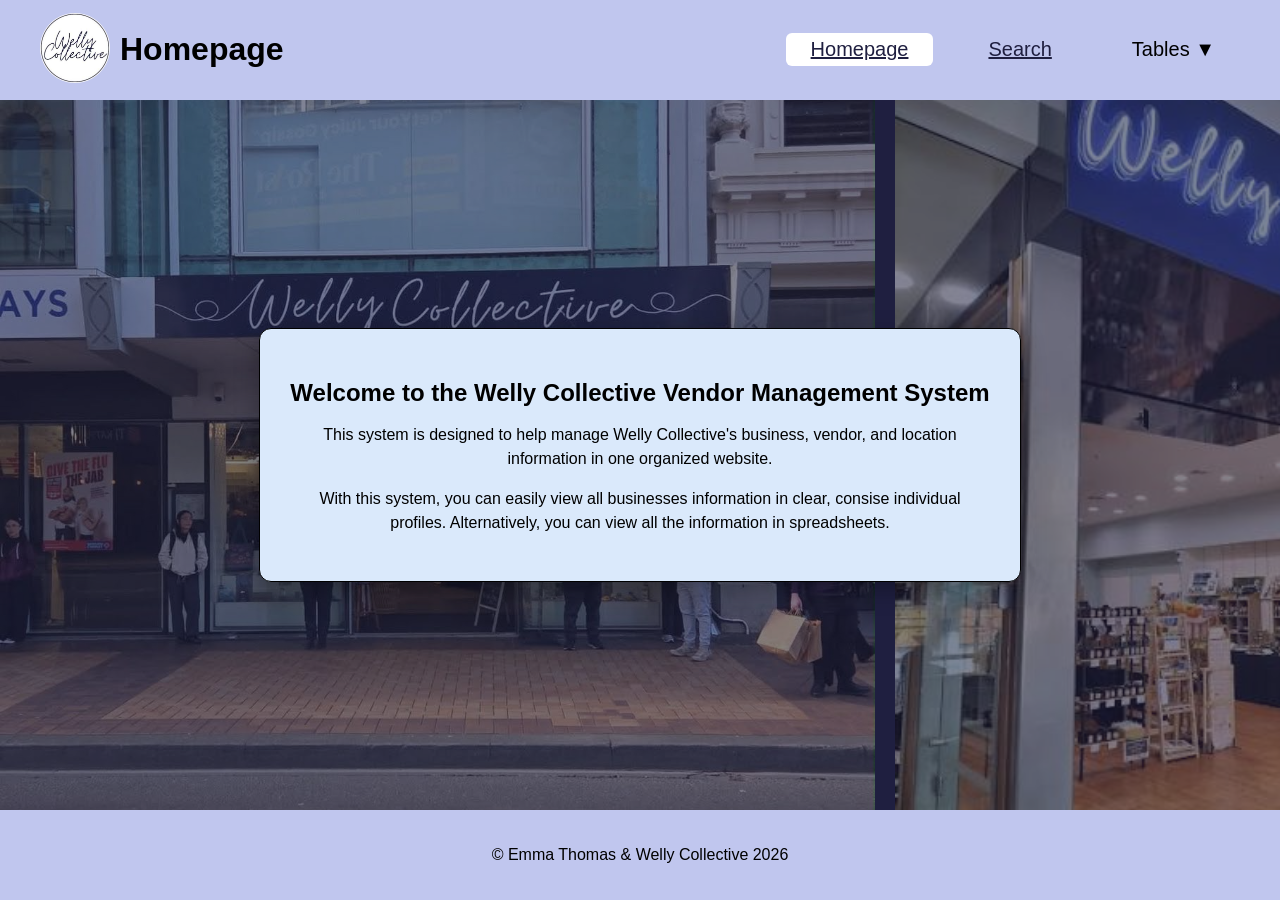
<file: templates/index.html>
<!DOCTYPE html>
<html lang="en">
<head>
    <meta charset="UTF-8">

    <!-- Page Title -->
    <title>Homepage</title>

    <!-- Link to the CSS stylesheet -->
    <link type="text/css" rel="stylesheet" href="/static/css/style.css">
</head>
<body>

    <!-- Page Heading -->
    <header class="header">

    <!-- Welly Collective logo -->
    <div class="logo">
        <a href="/">
            <img src="/static/css/images/welly_collective_logo.png" alt="Welly Collective logo">
        </a>
    </div>

    <!-- Page title -->
    <h1>Homepage</h1>

    <!-- Navigation bar -->
    <nav class="nav_class">
        <ul>
            <!-- Link to homepage -->
            <li class="active">
                <a href="/">Homepage</a>
            </li>
            <!-- Link to search page -->
            <li>
                <a href="/search">Search</a>
            </li>
            <!-- Tables dropdown menu -->
            <li>                
                Tables
                <span class = "arrow">&#9660;</span>
                <!-- Sub-menu for tables -->
                <ul class="sub-menu">
                    <li>
                        <a href="/business_table">Business Table</a>
                    </li>
                    <li>
                       <a href="/locations_table">Locations</a>
                    </li>
                </ul>
            </li>
        </ul>
    </nav>
</header>

 
    <!-- Main content of the homepage -->
    <main class="homepage">
        <section class="intro">
            <!-- Introduction -->
            <h2>Welcome to the Welly Collective Vendor Management System</h2>
            <p>This system is designed to help manage Welly Collective's business, vendor, and location information in one organized website.</p>
            <p>With this system, you can easily view all businesses information in clear, consise individual profiles.
                Alternatively, you can view all the information in spreadsheets. </p>
        </section>

        <!-- Welly Collective store images -->
        <div class="image-slider">
            <div class="image-track">
                <img src="/static/css/images/manners.jpg" alt="Welly Collective store">
                <img src="/static/css/images/porirua.jpeg" alt="Welly Collective store">
                <img src="/static/css/images/lambton.jpg" alt="Welly Collective store">
                <img src="/static/css/images/johnsonville.jpeg" alt="Welly Collective store">
                <img src="/static/css/images/boutique.jpeg" alt="Welly Collective store">
                <img src="/static/css/images/cuba.jpeg" alt="Welly Collective store">
                <img src="/static/css/images/queensgate.jpeg" alt="Welly Collective store">

                <!-- Duplicated images for the fade effect -->
                <img src="/static/css/images/porirua.jpeg" alt="Welly Collective store">
                <img src="/static/css/images/lambton.jpg" alt="Welly Collective store">
                <img src="/static/css/images/johnsonville.jpeg" alt="Welly Collective store">
                <img src="/static/css/images/boutique.jpeg" alt="Welly Collective store">
                <img src="/static/css/images/cuba.jpeg" alt="Welly Collective store">
                <img src="/static/css/images/queensgate.jpeg" alt="Welly Collective store">
            </div>
        </div>

    </main>
    <footer>
        <p>&copy; Emma Thomas & Welly Collective 2026</p>
    </footer>
</body>
</html>
</file>
<file: static/css/style.css>
/* Welly Collective Vendor Management System stylesheet. */
/* Controls the layout, navigation, search page, tables and footer. */

/* Make the page fill the available browser height. */
html, body {
    height: 100%;
}

/* Set the page background and use flexbox for the overall page layout. */
body {
    background-color: #1f1f40;
    color: #ffffff;
    font-family: "Roboto", sans-serif;
    position: relative;
    display: flex;
    flex-direction: column;
    margin: 0;
}

/* Header Section Styles */

/* Styles the logo and page title at the top of each page. */
.header {
    background-color: #c0c6ee;
    color: #000000;
    padding: 10px 40px;
    display: flex;
    align-items: center;
    gap: 10px;
    position: relative;
    z-index: 10;
}

/* Welly Collective Logo Positioning */
.logo {
    position: static;
}

/* Welly Collective Logo Image Sizing */
.logo img {
    width: 70px;
    height: 70px;
}

/* Fills all remaining space */
main {
    flex: 1;
} 

/* Nav Bar Styles */
/* Styles the navigation shared by every page. */

/* Centre the navigation links inside the navigation bar. */
.nav_class {
    margin-left: auto;
    display: flex;
    align-items: center;
}

.nav_class > ul {
    display: flex; /* Aligns list items side-by-side cleanly */
    align-items: center;
    margin: 0;
    padding: 0;
    list-style: none;
    background-color: transparent;
    color: #000000;
    font-size: 20px;
    font-family: "Roboto", sans-serif;
    gap: 30px;
    flex-wrap: wrap; /* Allows items to look ok on smaller screen sizes */
}

/* Place the main navigation options beside each other. */
.nav_class > ul >li {
    list-style-type:none;
    padding: 5px 25px;
    position: relative;
}

.nav_class > ul >li:hover {
    background-color: #ffffff;
    border-radius: 6px;
}

ul.sub-menu {
    position: absolute;
    top: 100%;                  
    left: 50%;                  
    transform: translateX(-50%); /* Shifts left by 50% of dropdown width to center */
    background-color: #ffffff;
    z-index: 2;
    list-style-type: none;
    width: 130px;               /* Keep narrower fixed width */
    padding: 5px 0;             
    margin: 0;                 
    opacity: 0;
    visibility: hidden;         /* Prevents accidental hover triggers when invisible */
    border-radius: 6px;
    box-shadow: 0 4px 12px rgba(0, 0, 0, 0.15); /* Adds visual depth */
}

ul.sub-menu li {
    padding: 8px 12px;         /* Equal padding for text alignment */
    text-align: center;         /* Centers links cleanly inside narrower dropdown */
}

.nav_class li:hover .sub-menu {
    opacity: 1;
    visibility: visible;
}

ul.sub-menu li:hover {
    color: white;
    background-color: #444444;
}

a, a:visited {
    color: #1f1f40
}

a:hover {
    color: #1f1f40;
    text-decoration: none;
}

.nav_class li.active {
    background-color: #ffffff;
    border-radius: 6px;
}

/* Homepage Section Styles */
.homepage {
    position: relative;
    width: 100%;
    flex: 1;               /* Fills all vertical space between header & footer */
    display: flex;
    justify-content: center;
    align-items: center;  /* Centers .intro vertically and horizontally */
    overflow: hidden;      /* Prevents horizontal scrollbars from image overflow */
    margin: 0;
}

.homepage > h2{
    font-size: 24px;
    margin-bottom: 10px;
    text-align: center;
}

.homepage > p{
    font-size: 16px;
    line-height: 1.5;
    text-align: center;
}

/* Welcome Box */
.intro {
    position: relative;
    z-index: 2;            /* Keeps text box above the scrolling background */
    max-width: 700px;
    padding: 30px;
    background-color: #dae9fb;
    color: #000000;
    text-align: center;
    border: 1px solid #000000;
    border-radius: 12px;
    box-shadow: 0 8px 24px rgba(0, 0, 0, 0.3);
    margin: 20px;
}

.intro h2 {
    font-size: 24px;
    margin-bottom: 10px;
}

.intro p {
    font-size: 16px;
    line-height: 1.5;
}

/* Welly Collective Image Slider */

.image-slider {
    position: absolute;
    top: 0;
    left: 0;
    width: 100%;
    height: 100%;
    z-index: 1;            /* Places slider behind intro content */
    overflow: hidden;
    padding: 0;
}

.image-track {
    display: flex;
    gap: 20px;
    height: 100%;
    width: max-content;
    animation: scroll 50s linear infinite; /* Controls autoscroll speed */
}

/* Translucent Full-Height Images */
.image-track img {
    height: 100%;
    width: auto;
    min-width: 50vw;       /* Ensures images scale large enough to fill screen height */
    object-fit: cover;
    opacity: 0.45;         /* Makes images translucent */
}

@keyframes scroll {
    0% {
        transform: translateX(0);
    }
    100% {
        transform: translateX(-50%); /* Moves half the container width for loop */
    }
}

/* Search Section Styles */

.search-page{
    flex: 1;
    text-align: center;
    padding: 20px;
}

.search-page h2{
    font-size: 24px;
    margin-bottom: 10px;
    text-align: center;
}

.search-page form{
    display: flex;
    justify-content: center;
    align-items: center;
    margin-bottom: 20px;
}

.search-input{
    width: 300px;
    padding: 10px;
    font-size: 16px;
    border: 1px solid #000000;
    background-color: #ffffff;
    color: #000000;
    border-radius: 7px 0 0 7px;
}

.search-button{
    padding: 10px 20px;
    font-size: 16px;
    background-color: #dae9fb;
    color: #000000;
    border: none;
    cursor: pointer;
    border-radius: 0 7px 7px 0;
}

.search-button:hover{
    background-color: #b2bbf9;
    color: #ffffff;
}

/* Search Results */

.search-results{
    display: grid;
    grid-template-columns: repeat(auto-fit, minmax(200px, 1fr));
    gap: 20px;
    margin-top: 20px;
}

.business-box{
    background-color: #dae9fb;
    color: #000000;
    padding: 20px;
    text-align: center;
    border: 1px solid #000000;
    border-radius: 10px;
    text-decoration: none;
}

.business-box:hover{
    background-color: #b2bbf9;
    color: #000000;
}

.business-box h3{
    font-size: 20px;
    margin-bottom: 10px;
}

.business-box img {
    width: 100px;
    height: 100px;
    object-fit: contain;
    margin-bottom: 10px;
    border-radius: 50px;
}

/* Information Profile Section Styles */

.vendor-profile {
    display: flex;
    align-items: flex-start;
    gap: 30px;
    width: 100%;
    margin-bottom: 25px;
}

.vendor-profile .business-logo {
    width: 150px;
    height: 150px;
    object-fit: contain;
    margin: 0;
}

.vendor-info {
    flex: 1;
    padding-top: 30px;
}

.vendor-info h3 {
    margin-top: 0;
}

.vendor-info table {
    width: 100%;
}

.profile-page {
    padding: 20px;
}

.profile-page img {
    border-radius: 100px;
}

.profile-page > h2 {
    text-align: center;
    font-size: 30px;
    margin: 15px 0 25px;
}

.profile-section {
    background-color: #e6f0fd;
    color: #000000;
    max-width: 850px;
    margin: 0 auto 25px;
    padding: 20px;
    border: 1px solid #000000;
}

.profile-page table {
    width: 100%;
    border-collapse: collapse;
    background-color: #ffffff;
    color: #000000;
    overflow: hidden;
}

.profile-page th,
.profile-page td {
    border: 1px solid #000000;
    padding: 10px;
    text-align: left;
}

.profile-page th {
    background-color: #b2bbf9;
}

.business-logo {
    width: 150px;
    height: 150px;
    object-fit: contain;
    display: block;
    margin: 20px auto;
}

/* Table Styles */

.table-page {
    padding: 20px;
}

.table-controls {
    display: flex;
    justify-content: flex-start;
    gap: 10px;
    margin-bottom: 15px;
}

.sort-button {
    display: inline-block;
    background-color: #b2bbf9;
    color: #1f1f40;
    font-family: "Roboto", sans-serif;
    padding: 9px 14px;
    border: 1px solid #000000;
    border-radius: 7px;
    text-decoration: none;
    font-family: sans-serif;
}

.sort-button:visited {
    color: #1f1f40;
}

.sort-button:hover {
    background-color: #ffffff;
    color: #1f1f40;
}

.table-container {
    overflow-x: auto;
    background-color: #e6f0fd;
    padding: 15px;
    border: 1px solid #000000;
    border-radius: 12px;
}

.table-container table {
    width: 100%;
    border-collapse: collapse;
    background-color: #ffffff;
    color: #000000;
}

.table-container th,
.table-container td {
    border: 1px solid #000000;
    padding: 10px;
    text-align: left;
}

.table-container th {
    background-color: #b2bbf9;
}

.table-container tr:hover td {
    background-color: #e6f0fd;
}

/* Inline Table Header Sorting Controls */
.th-content {
    display: flex;
    align-items: center;
    justify-content: space-between;
    gap: 10px;
}

.sort-buttons-inline {
    display: flex;
    gap: 4px;
}

.sort-button {
    display: inline-block;
    background-color: #ffffff;
    color: #1f1f40;
    font-size: 12px;
    font-weight: bold;
    padding: 3px 6px;
    border: 1px solid #000000;
    border-radius: 4px;
    text-decoration: none;
}

.sort-button:hover {
    background-color: #dae9fb;
    color: #000000;
}

/* Business Name Link Styling inside Table */
.table-container td a.business-link {
    color: #1f1f40;
    font-weight: 600;
    text-decoration: none; /* Removes underline */
}

.table-container td a.business-link:hover {
    color: #b2bbf9;
    text-decoration: none; /* Removes underline */
}

/* Centering tick and cross emojis */
.table-container td.tick-cross-centering {
    text-align: center;
}

/* Footer Section Styles */
footer {
    background-color: #c0c6ee;
    color: #000000;
    padding: 20px;
    text-align: center;
}
</file>
